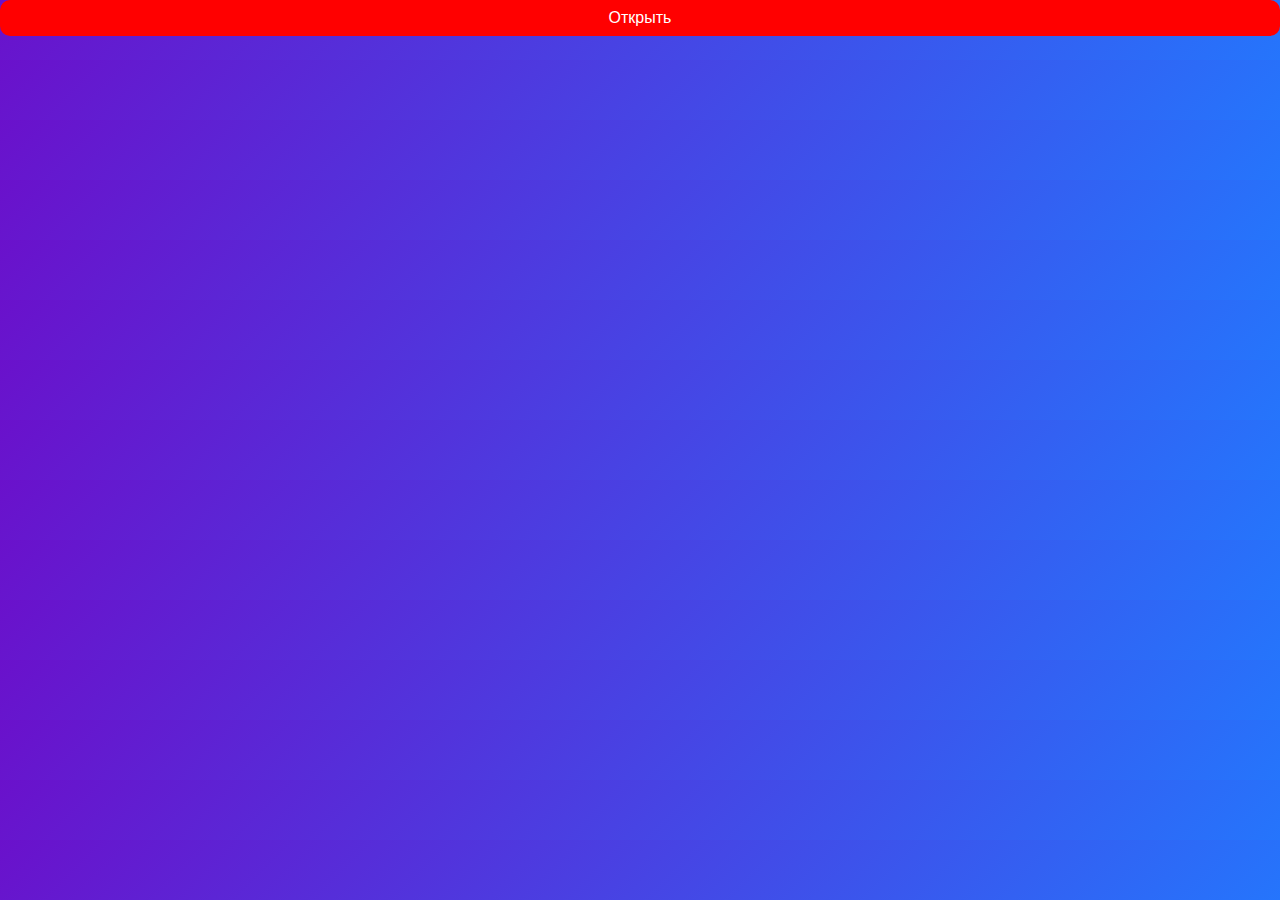
<file: index.html>
<!DOCTYPE html>
<html lang="ru">

<head>
    <meta name="viewport" content="width=device-width, initial-scale=1.0" />
    <title>Анкета</title>
    <link rel="stylesheet" href="https://cdn.jsdelivr.net/npm/bootstrap@5.3.3/dist/css/bootstrap.min.css" />
    <link rel="stylesheet" href="https://cdnjs.cloudflare.com/ajax/libs/font-awesome/6.0.0-beta3/css/all.min.css" />
    <style>
        body {
            background: linear-gradient(135deg, #6a11cb, #2575fc);
            font-family: 'Arial', sans-serif;
            color: black; 
        }

        .modal-content {
            border-radius: 15px;
            box-shadow: 0 4px 20px rgba(0, 0, 0, 0.2);
        }

        .modal-header {
            background-color: #007bff;
            color: white;
            border-top-left-radius: 15px;
            border-top-right-radius: 15px;
        }

        .modal-body {
            padding: 2rem;
        }

        .form-control {
            border-radius: 10px;
            border: 1px solid #ced4da;
            transition: border 0.3s;
        }

        .form-control:focus {
            border-color: #007bff;
            box-shadow: 0 0 5px rgba(0, 123, 255, 0.5);
        }

        .btn-primary {
            background-color: red; 
            border: none;
            border-radius: 10px;
            transition: background-color 0.3s;
        }

        .btn-primary:hover {
            background-color: darkred; 
        }

        .response {
            font-weight: bold;
            font-size: 1.2rem;
        }
    </style>
    <script defer src="https://cdn.jsdelivr.net/npm/bootstrap@5.3.3/dist/js/bootstrap.bundle.min.js"></script>
    <script src="p.js" defer></script>
</head>

<body class="fs-120p ff-sans-serif">

    <button type="button" class="btn btn-primary container-fluid" data-bs-toggle="modal" data-bs-target="#exampleModal" id="buttonModal">
        Открыть
    </button>
    <div class="modal fade" id="exampleModal" tabindex="-1" aria-hidden="true" aria-labelledby="exampleModalLabel" data-bs-backdrop="static">
        <div class="modal-dialog modal-dialog-centered">
            <div class="modal-content">
                <div class="modal-header">
                    <h1 class="modal-title fs-5" id="exampleModalLabel">Анкета</h1>
                    <button type="button" class="btn-close" data-bs-dismiss="modal" aria-label="Закрыть" id="buttonClose"></button>
                </div>
                <div class="modal-body">
                    <form action="https://formcarry.com/s/hwBv_HOfwFJ" method="POST" class="px-2">
                        <div class="mb-3">
                            <label class="form-label">Имя:</label>
                            <input name="name" required class="form-control" />
                        </div>
                        <div class="mb-3">
                            <label class="form-label">Электронная почта:</label>
                            <input type="email" name="email" required class="form-control" />
                        </div>
                        <div class="mb-3">
                            <label class="form-label">Телефон:</label>
                            <input type="tel" name="phone" required class="form-control" />
                        </div>
                        <div class="mb-3">
                            <label class="form-label">Организация:</label>
                            <input name="organization" required class="form-control" />
                        </div>
                        <div class="mb-3">
                            <label class="form-label">Сообщение:</label>
                            <textarea class="form-control" name="message"></textarea>
                        </div>
                        <div class="mb-3 form-check">
                            <input type="checkbox" class="form-check-input" required name="familiarized" />
                            <label class="form-check-label">Я ознакомлен с контрактом</label>
                        </div>
                        <button class="btn btn-primary w-100 mt-2" type="submit">Сохранить</button>
                    </form>
                </div>
            </div>
        </div>
    </div>

    <p class="response text-center my-4"></p>
</body>

</html>
</file>
